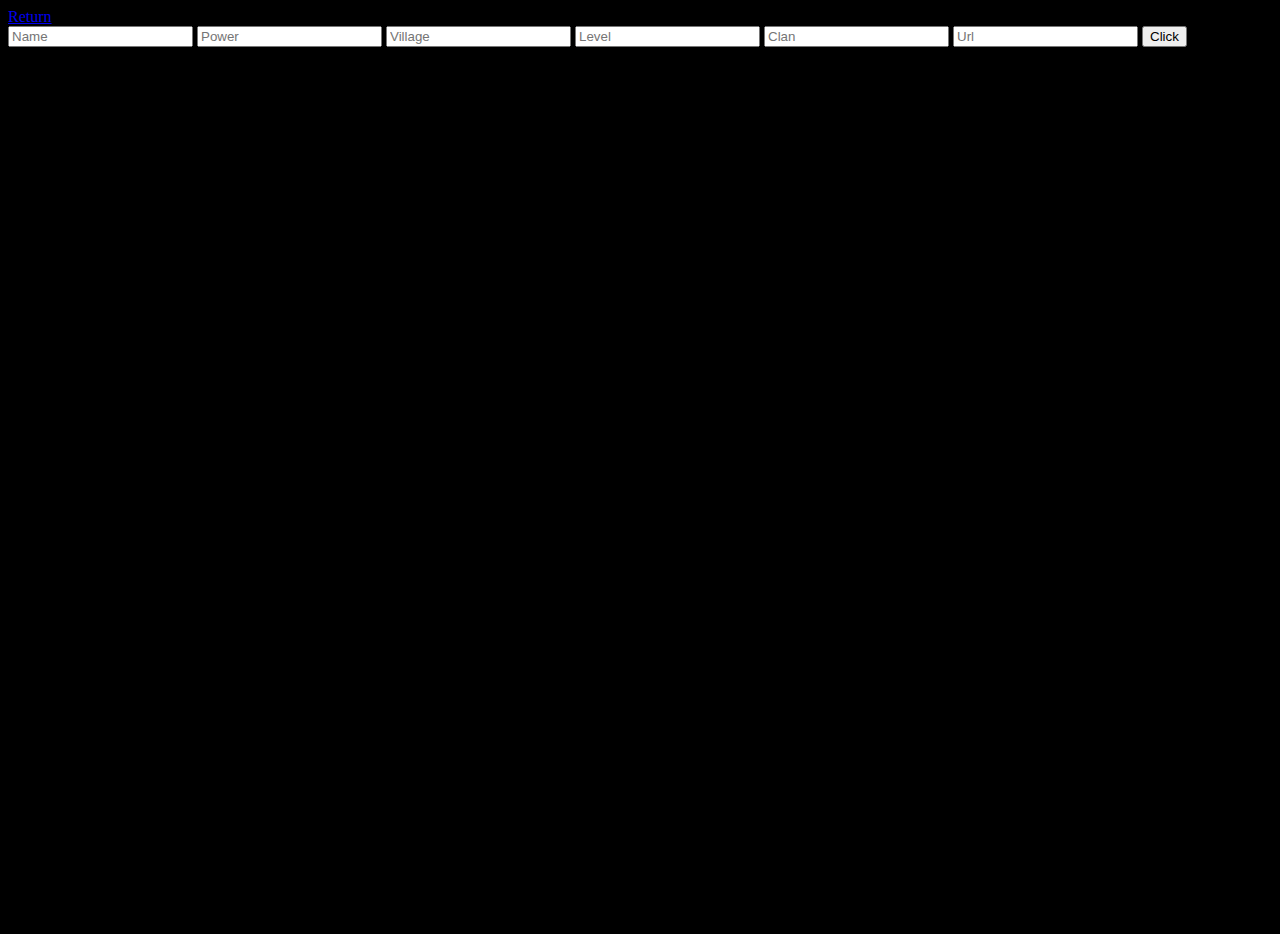
<file: admin.html>
<!DOCTYPE html>
<html lang="en">
<head>
  <meta charset="UTF-8">
  <meta http-equiv="X-UA-Compatible" content="IE=edge">
  <meta name="viewport" content="width=device-width, initial-scale=1.0">
  <link href="https://cdn.jsdelivr.net/npm/bootstrap@5.1.3/dist/css/bootstrap.min.css" rel="stylesheet" integrity="sha384-1BmE4kWBq78iYhFldvKuhfTAU6auU8tT94WrHftjDbrCEXSU1oBoqyl2QvZ6jIW3" crossorigin="anonymous">
  <style>
    body{
      background-color: black;
    }
  </style>
  <title>Document</title>
</head>
<body>
  <a class="btn btn-light m-3" href="/about.html"> Return </a>
  <div class="container d-flex justify-content-center align-items-center" style="height: 100vh;">
    <div class="col-xl-4 card border p-3">
      <input type="text" class="form-control p-2 mb-3 bg-dark text-primary" placeholder="Name" id="name">
      <input type="text" class="form-control p-2 mb-3" placeholder="Power" id="power">
      <input type="text" class="form-control p-2 mb-3" placeholder="Village" id="village">
      <input type="text" class="form-control p-2 mb-3" placeholder="Level" id="level">
      <input type="text" class="form-control p-2 mb-3" placeholder="Clan" id="clan">
      <input type="text" class="form-control p-2 mb-3" placeholder="Url" id="image">
      <!-- <input type="text" class="form-control p-2 mb-3" placeholder="Background" id="backColor"> -->
      <button class="btn btn-outline-primary mt-3 ClickBtn"> Click </button>
    </div>
  </div>

  <script src="/js_less/admin.js"></script>
</body>
</html>
</file>
